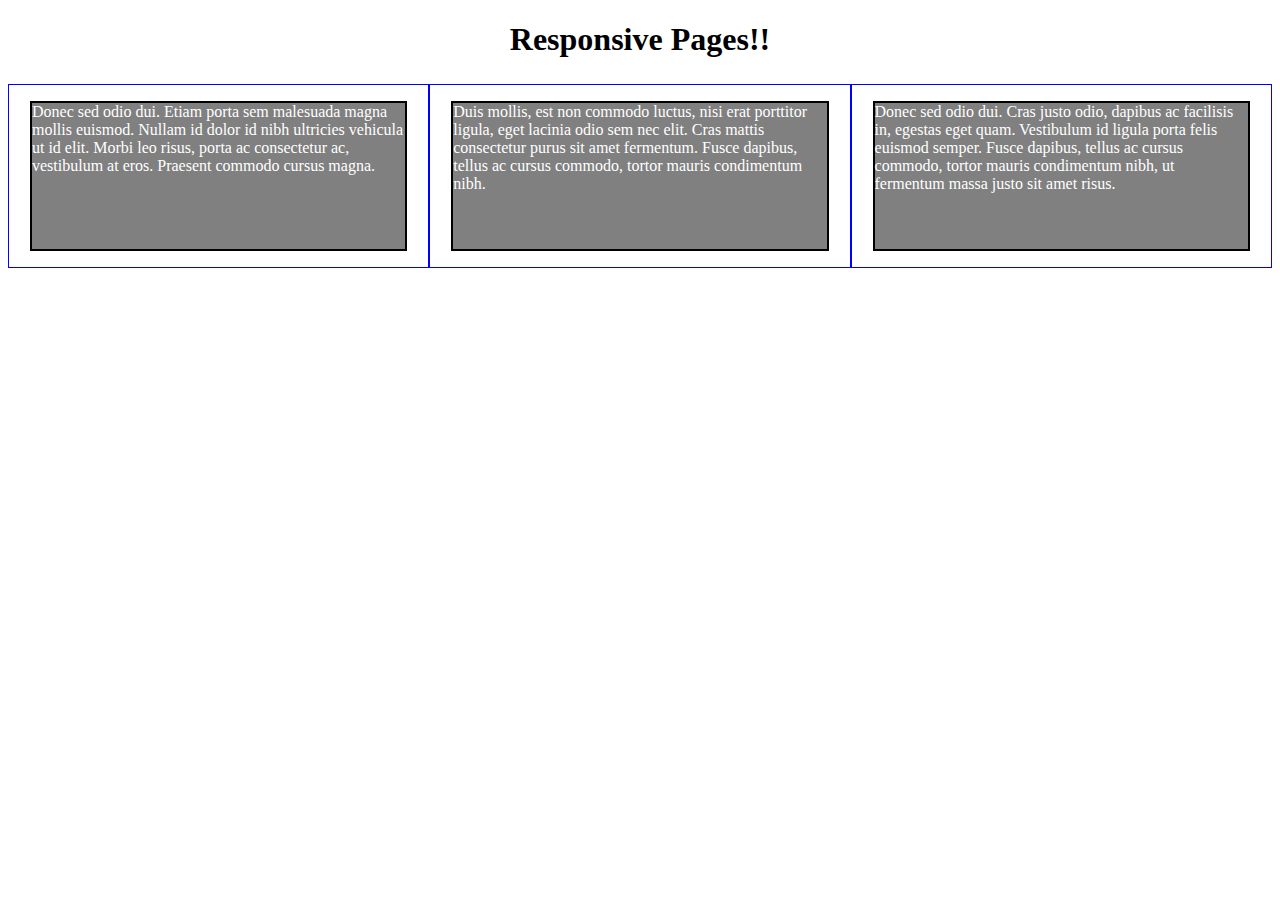
<file: mod2 sol/mod2sol.html>
<!DOCTYPE html>
<html lang="en">
<head>
    <meta charset="UTF-8">
    <meta http-equiv="X-UA-Compatible" content="IE=edge">
    <meta name="viewport" content="width=device-width, initial-scale=1.0">
    <title>mod2assignment</title>
    <link rel="stylesheet" href="styles.css">
</head>

<body>
  <h1> Responsive Pages!!</h1>
        <div class="row">
          <div class="col-lg-4 col-md-6">

            <p>Donec sed odio dui. Etiam porta sem malesuada magna mollis euismod. Nullam id dolor id nibh ultricies
              vehicula ut id elit. Morbi leo risus, porta ac consectetur ac, vestibulum at eros. Praesent commodo cursus
              magna.</p>
          </div>
          <div class="col-lg-4 col-md-6">
            <p>Duis mollis, est non commodo luctus, nisi erat porttitor ligula, eget lacinia odio sem nec elit. Cras
              mattis consectetur purus sit amet fermentum. Fusce dapibus, tellus ac cursus commodo, tortor mauris
              condimentum nibh.</p>
          </div>
          <div class="col-lg-4 col-md-12">
            <p>Donec sed odio dui. Cras justo odio, dapibus ac facilisis in, egestas eget quam. Vestibulum id ligula porta
              felis euismod semper. Fusce dapibus, tellus ac cursus commodo, tortor mauris condimentum nibh, ut fermentum
              massa justo sit amet risus.</p>
          </div>
        </div>
</body>
</html>
</file>
<file: mod2 sol/styles.css>
*{
 box-sizing: border-box;
}

h1 {
    margin-bottom: 2%;
    text-align: center;
}

p{
    border: 2px solid black;
    padding: 0%;
    background-color: gray;
    height: 150px;
    width: 90%;
    margin-right: auto;
    margin-left: auto;
    font-family: Georgia, 'Times New Roman', Times, serif;
    color: white;
}

@media (min-width: 992px) {
    .col-lg-1, .col-lg-2, .col-lg-3, .col-lg-4, .col-lg-5, .col-lg-6, .col-lg-7, .col-lg-8, .col-lg-9, .col-lg-10, .col-lg-11, .col-lg-12 {
      float: left;
      border: 1px solid blue;
    }
    .col-lg-1 {
      width: 8.33%;
    }
    .col-lg-2 {
      width: 16.66%;
    }
    .col-lg-3 {
      width: 25%;
    }
    .col-lg-4 {
      width: 33.33%;
    }
    .col-lg-5 {
      width: 41.66%;
    }
    .col-lg-6 {
      width: 50%;
    }
    .col-lg-7 {
      width: 58.33%;
    }
    .col-lg-8 {
      width: 66.66%;
    }
    .col-lg-9 {
      width: 74.99%;
    }
    .col-lg-10 {
      width: 83.33%;
    }
    .col-lg-11 {
      width: 91.66%;
    }
    .col-lg-12 {
      width: 100%;
    }
  }
  
  
  @media (min-width: 768px ) and (max-width: 991px) {
    .col-md-1, .col-md-2, .col-md-3, .col-md-4, .col-md-5, .col-md-6, .col-md-7, .col-md-8, .col-md-9, .col-md-10, .col-md-11, .col-md-12 {
      float: left;
      border: 1px solid blue;
      padding: 0%;
    }
    .col-md-1 {
      width: 8.33%;
    }
    .col-md-2 {
      width: 16.66%;
    }
    .col-md-3 {
      width: 25%;
    }
    .col-md-4 {
      width: 33.33%;
    }
    .col-md-5 {
      width: 41.66%;
    }
    .col-md-6 {
      width: 50%;
    }
    .col-md-7 {
      width: 58.33%;
    }
    .col-md-8 {
      width: 66.66%;
    }
    .col-md-9 {
      width: 74.99%;
    }
    .col-md-10 {
      width: 83.33%;
    }
    .col-md-11 {
      width: 91.66%;
    }
    .col-md-12 {
      width: 100%;
    }
  }
</file>
